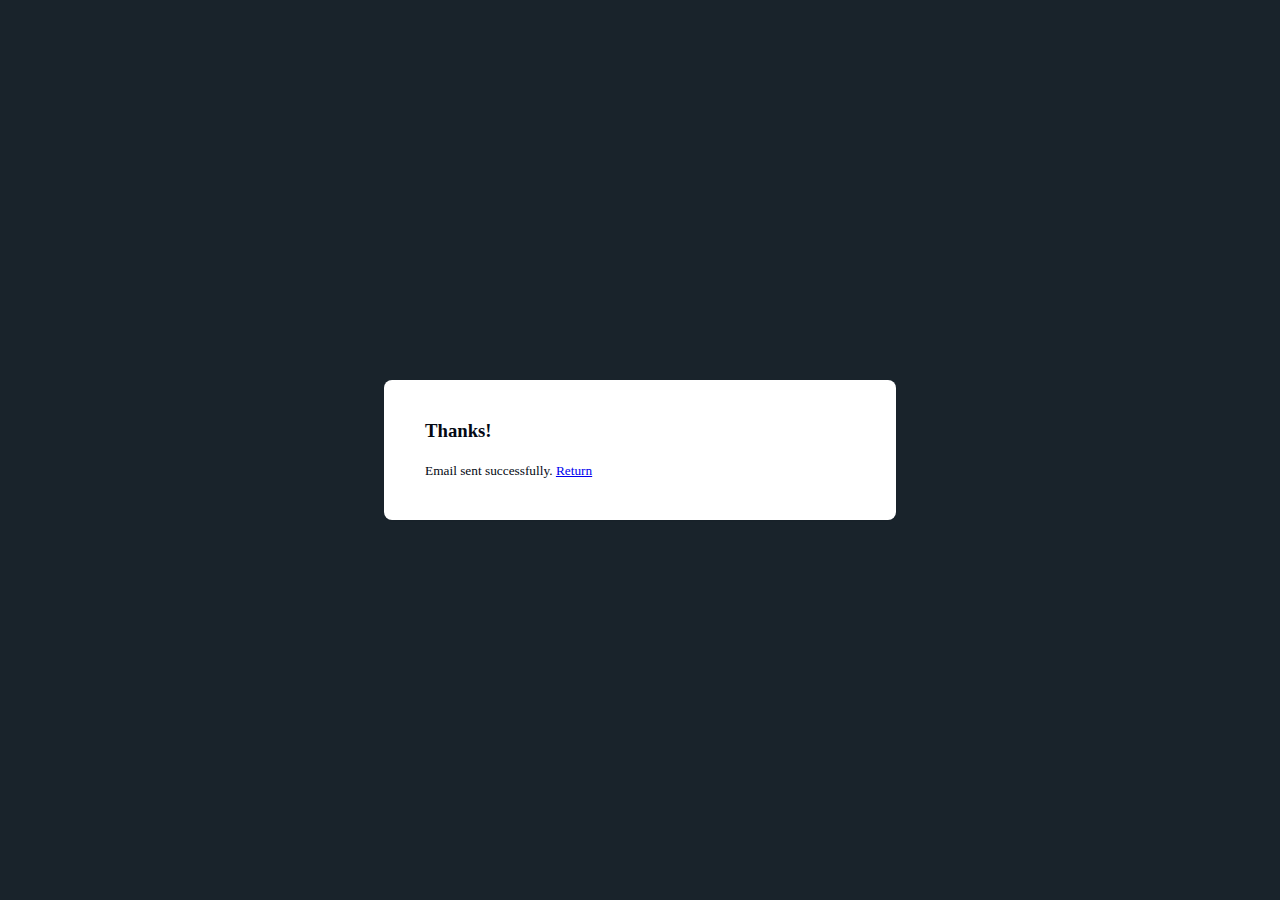
<file: thanks.html>
<!DOCTYPE html>
<html lang="en">
<head>
	<!-- set the encoding of your site -->
	<meta charset="utf-8">
	<meta name="viewport" content="width=device-width, initial-scale=1.0">
	<meta http-equiv="X-UA-Compatible" content="IE=edge">
	<meta name="author" content="S.M. Khalid Mahmud">
    <meta name="description" content="">
    <meta name="keywords" content="cv, resume, online cv, online resume, professional resume, portfolio, one page, bootstrap responsive, creative, creative design, parallax, personal, urmi, sarker, urmi sarker">
	<!-- set the page title & favicon -->
	<title>Urmi Attainable Here...</title>
	<link rel="shortcut icon" type="image/x-icon" href="files/site/favicon.png">
    <!-- CSS
    ================================================== -->
    <style>
        body{
            margin: 0;
            display: -webkit-flex;
            display: -moz-flex;
            display: -ms-flex;
            display: -o-flex;
            display: flex;
            -webkit-flex-direction: column;
            -moz-flex-direction: column;
            -ms-flex-direction: column;
            -o-flex-direction: column;
            flex-direction: column;
            min-height: 100vh;
        }

        .container{
            width: 85%;
            max-width: 1170px;
            margin: auto;
        }

        .tu{
            background-color: #19232B;
            display: -webkit-flex;
            display: -moz-flex;
            display: -ms-flex;
            display: -o-flex;
            display: flex;
            -webkit-flex-direction: column;
            -moz-flex-direction: column;
            -ms-flex-direction: column;
            -o-flex-direction: column;
            flex-direction: column;
            align-items: center;
            justify-content: center;
            min-height: 100vh;
        }

        .tu-content{
            max-width: 430px;
            margin: 20px auto;
            border-radius: 8px;
            background-color: #fff;
            border: 1px solid transparent;
            box-shadow: 0 1px 1px rgb(0 0 0 / 5%);
            padding: 20px 40px 40px;
            color: #040913;
        } 
    </style>
</head>
<body>
    <section class="tu" id="tu">
      <div class="container" id="container">
          <div class="tu-content" id="tu-content">
              <h3>Thanks!</h3>
             <small>
                 Email sent successfully. <a href="index">Return</a>
             </small>
          </div>
      </div>
    </section>
  
    <script>
       setTimeout(function(){
           window.location.href = "index";
       }, 10000);
    </script>
</body>
</html>
</file>
